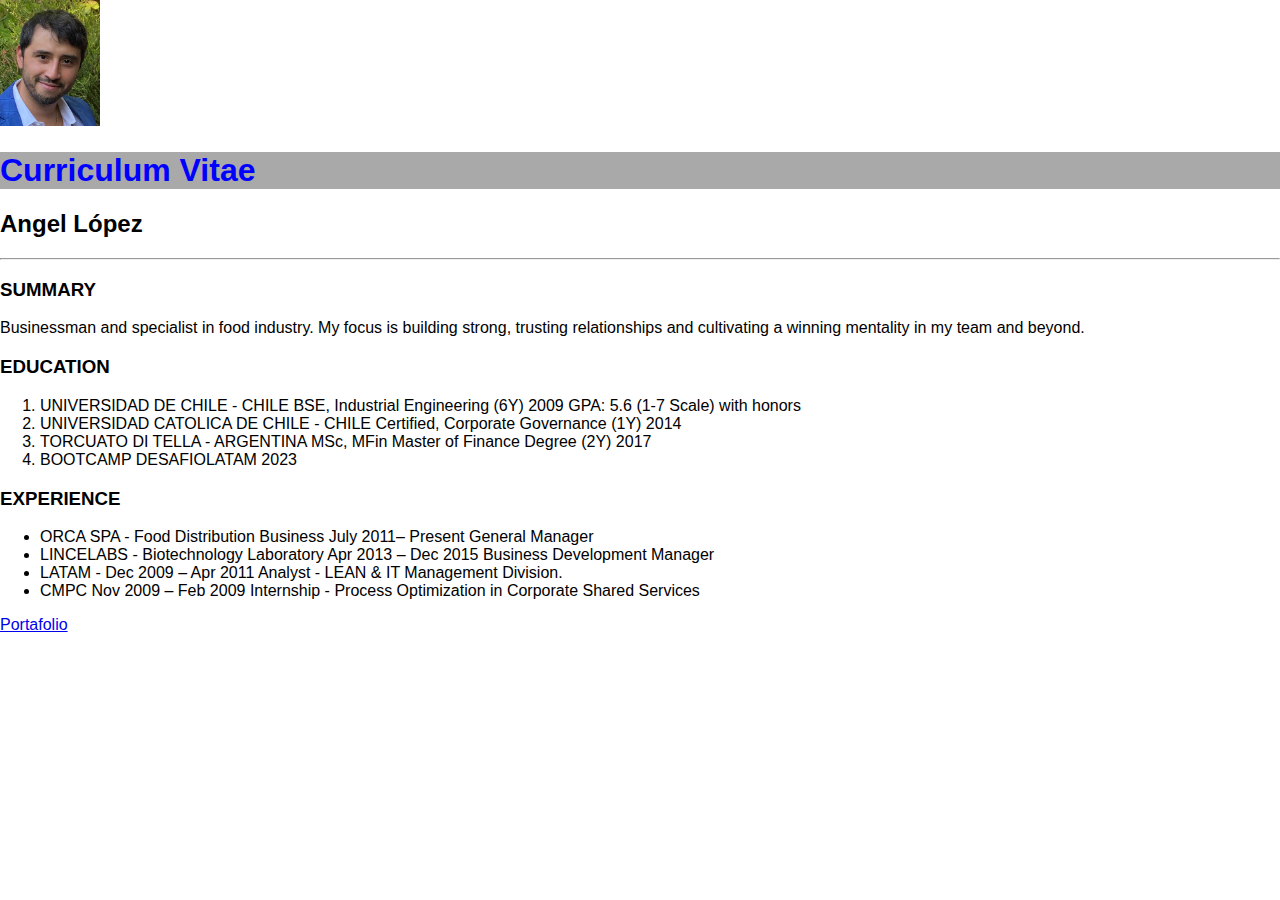
<file: index.html>
<!DOCTYPE html>
<html lang="es">
<head>
    <meta charset="UTF-8">
    <meta name="viewport" content="width=device-width, initial-scale=1.0">
    <title>Curriculum  Vitae</title>
    <link rel="stylesheet" href="./css/style.css">
</head>
<body>
    <img src="./img/fotocv.jpeg" alt="description" width="100" />
    <h1 class="starting-title"> Curriculum Vitae</h1>
    <h2>Angel López</h2> 
    <hr>
    <h3>SUMMARY</h3>
    <p>Businessman and specialist in food industry. My focus is building strong, trusting relationships and cultivating a winning mentality in my team and beyond.</p> 
    <h3>EDUCATION</h3>
    <ol>
        <li>UNIVERSIDAD DE CHILE - CHILE BSE, Industrial Engineering (6Y)	2009 GPA: 5.6 (1-7 Scale) with honors  </li>
        <li>UNIVERSIDAD CATOLICA DE CHILE -  CHILE Certified, Corporate Governance (1Y) 2014 </li>
        <li>TORCUATO DI TELLA - ARGENTINA MSc, MFin Master of Finance Degree (2Y) 2017</li>
        <li>BOOTCAMP DESAFIOLATAM 2023</li>
    </ol>
    <h3>EXPERIENCE</h3>
    <ul>
        <li>ORCA SPA - Food Distribution Business 	July 2011– Present
            General Manager					      		  </li>
        <li>LINCELABS - Biotechnology Laboratory	Apr 2013 – Dec 2015
            Business Development Manager			      			 	

        <li>LATAM - Dec 2009 – Apr 2011
            Analyst 							      	 -	LEAN & IT Management Division.
            </li>
        <li>CMPC	Nov 2009 – Feb 2009
            Internship -	Process Optimization in Corporate Shared Services
            </li>
    </ul>

    <a href="./portfolio.html" target="_blank" rel="nofollow">
        Portafolio
      </a>
      
</body>
</html>
</file>
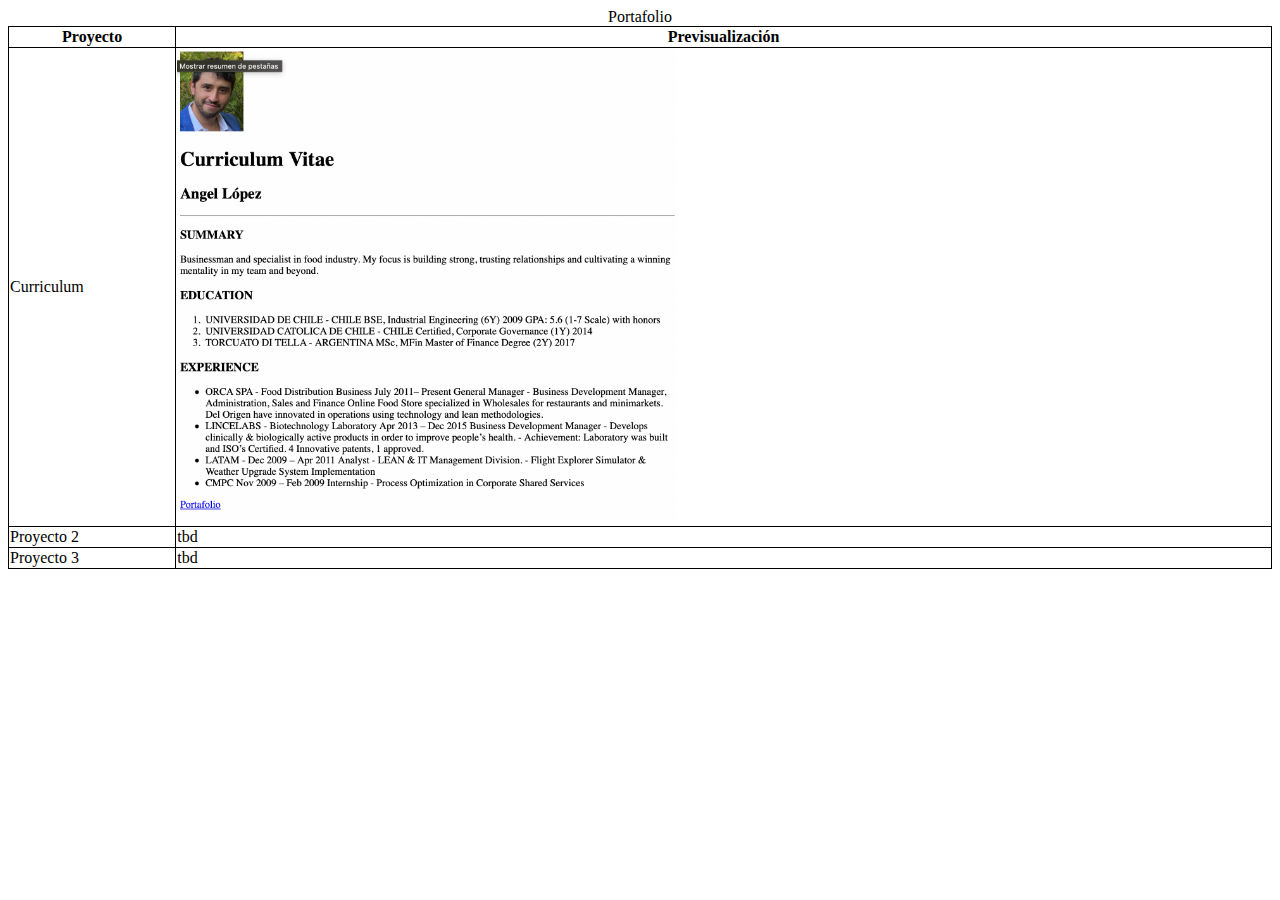
<file: portfolio.html>
<!DOCTYPE html>
<html lang="en">
<head>
    <meta charset="UTF-8">
    <meta name="viewport" content="width=device-width, initial-scale=1.0">
    <title>Portafolio</title>
    <style>
        table, thead, tbody, th, tr, td {
            border: 1px solid #000; 
            border-collapse: collapse;
        }</style>
</head>
<body>
    <table width="100%"> <caption>Portafolio</caption>
        <thead>
          <tr>
           <th>Proyecto</th>
           <th colspan="2">Previsualización</th>
          </tr>
        </thead>
        <tbody>
          <tr>
           <td>Curriculum</td>
           <td><img src="./img/screenshot1.png" alt="description" width="500" /></td>
      
          </tr>
          <tr>
           <td>Proyecto 2</td>
           <td>tbd</td>
       
          </tr>
        </tbody>
        <tfoot>
          <tr>
           <td>Proyecto 3</td>
           <td>tbd</td>
          </tr>
        </tfoot>
       </table>
</body>
</html>
</file>
<file: css/style.css>
h1 {
    font-family:Impact, Haettenschweiler, 'Arial Narrow Bold', sans-serif;
  }
  .starting-title {
    color:blue;
    background-color:darkgrey;

  }

body {
  margin: 0;
  font-family: Arial, Helvetica, sans-serif;
}

/* Style the side navigation */
.sidenav {
  height: 100%;
  width: 200px;
  position: fixed;
  z-index: 1;
  top: 0;
  left: 0;
  background-color: #111;
  overflow-x: hidden;
}


/* Side navigation links */
.sidenav a {
  color: white;
  padding: 16px;
  text-decoration: none;
  display: block;
}

/* Change color on hover */
.sidenav a:hover {
  background-color: #ddd;
  color: black;
}

/* Style the content */
.content {
  margin-left: 200px;
  padding-left: 20px;
}
</file>
